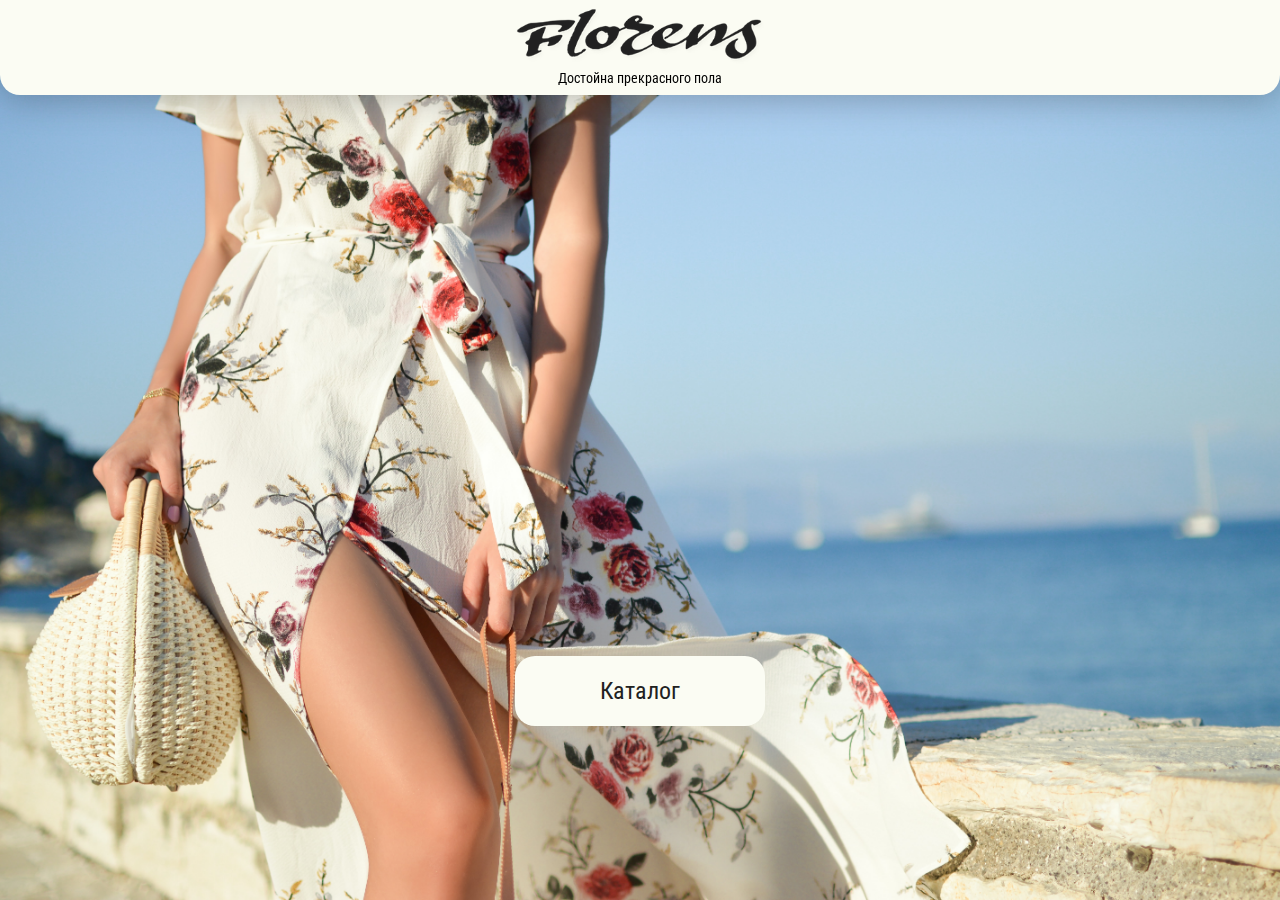
<file: index.html>
<!DOCTYPE html>
<html lang="en">
<head>
    <meta charset="UTF-8">
    <meta http-equiv="X-UA-Compatible" content="IE=edge">
    <meta name="viewport" content="width=device-width, initial-scale=1.0">
    <title>Document</title>
    <link rel="stylesheet" href="./css/index.css">
    <link href="https://fonts.googleapis.com/css2?family=Roboto+Condensed:wght@300&display=swap" rel="stylesheet">
</head>
<body>
    <header>
        <div class="container">
            <div class="logo">
                <img src="./img/logo.png" alt="logo" class="logo-img">
                <span class="logo-text">Достойна прекрасного пола</span>
            </div>
        </div>
    </header>
    <section class="content">
        <a href="./pages/catalog.html" class="btn">Каталог</a>
    </section>
</body>
</html>
</file>
<file: css/index.css>
body {
    margin: 0;
    font-family: 'Roboto Condensed', sans-serif;
    background-image: url('../img/index-bg.jpg');
    height: 100vh;
    background-size: cover;
    background-position: center;
}

header {
    background: #FBFCF3;
    box-shadow: 0px 4px 35px rgba(0, 0, 0, 0.25);
    border-radius: 0px 0px 20px 20px;
    padding-top: 8px;
    padding-bottom: 8px;
    position: fixed;
    left: 0;
    right: 0;
    width: 100%;
}

.logo {
    margin: 0 auto;
    text-align: center;
    width: 248px;
}

.logo-img {
    width: 248px;
}

.logo-text {
    font-size: 14px;
    line-height: 16px;
    text-align: center;
}


.content {
    position: relative;
    height: calc(100vh - 95px);
}

.btn {
    display: block;
    text-align: center;
    text-decoration: none;
    width: 250px;
    height: 70px;
    font-size: 24px;
    line-height: 70px;
    user-select: none;
    background: #FBFCF3;
    border-radius: 20px;
    color: #212121;
    position: absolute;
    left: 0;
    right: 0;
    margin: 0 auto;
    bottom: 79px;
}
</file>
